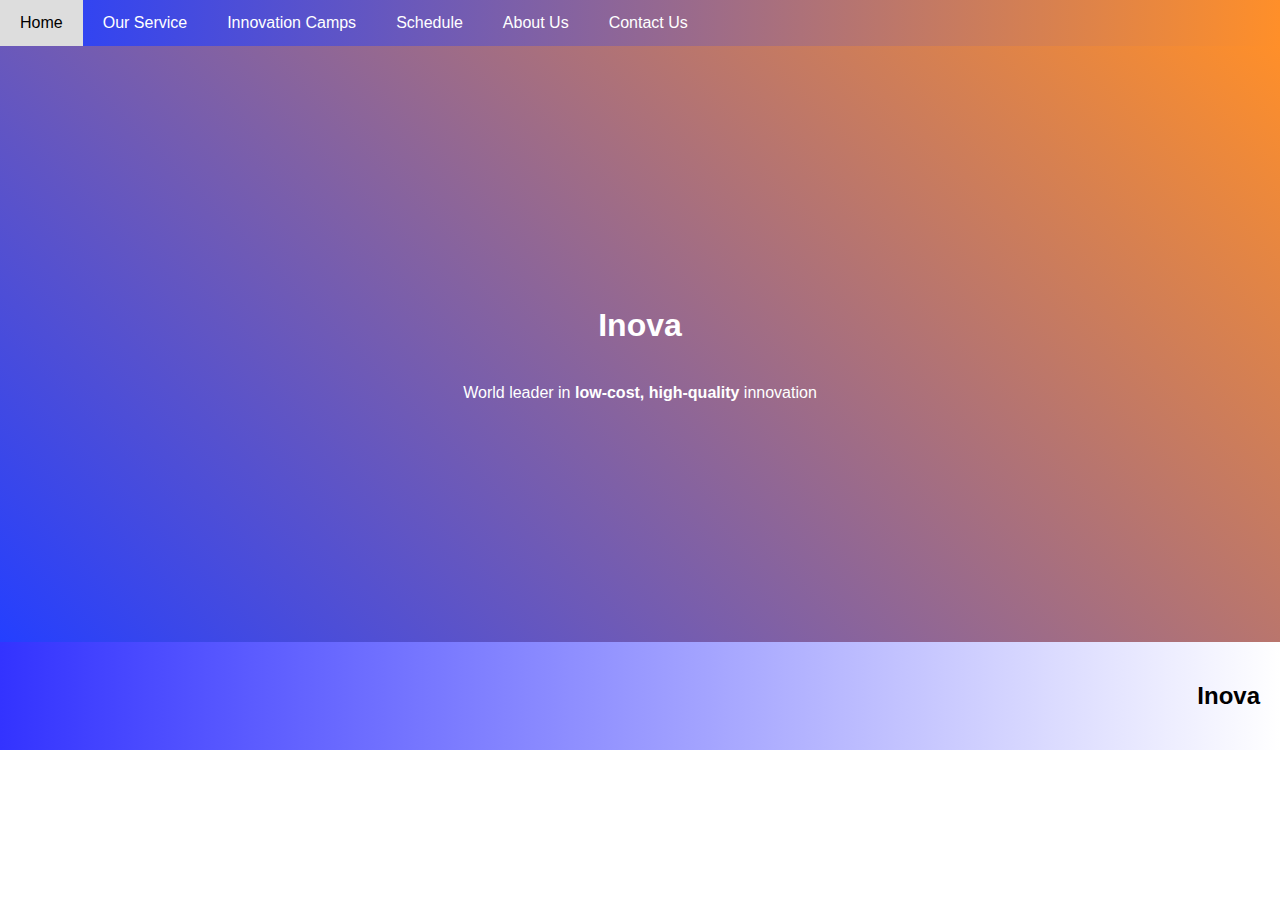
<file: index.html>
<!DOCTYPE html>
<html lang=en-NO>
<head>
<title>Inova - Leader in frugal innovation</title>
<meta charset="UTF-8">
<meta name="viewport" content="width=device-width, initial-scale=1">
<link rel="stylesheet" href="responsive.css">
</head>
<body>


  <div class="navbar">
    <a href="index.html">Home</a>
    <a href="OurService.html">Our Service</a>
    <a href="innocamps.html">Innovation Camps</a>
    <a href="schedule.html">Schedule</a>
    <a href="aboutUs.html">About Us</a>
    <a href="contactUs.html">Contact Us</a>
  </div>

<!--
    <div class="headerMain">
      <div class="frontImage">
        <img src="images/Abstract1.png" alt="Abstract illustration of triangles">
      </div>
    </div>
-->
    <div class="article">
      <h1>Inova</h1>
      <br>
      <p1>World leader in <b>low-cost, high-quality</b> innovation</p1>
    </div>



  <div class="footer">
    <h2>Inova</h2>
  </div>

</body>
</html>
</file>
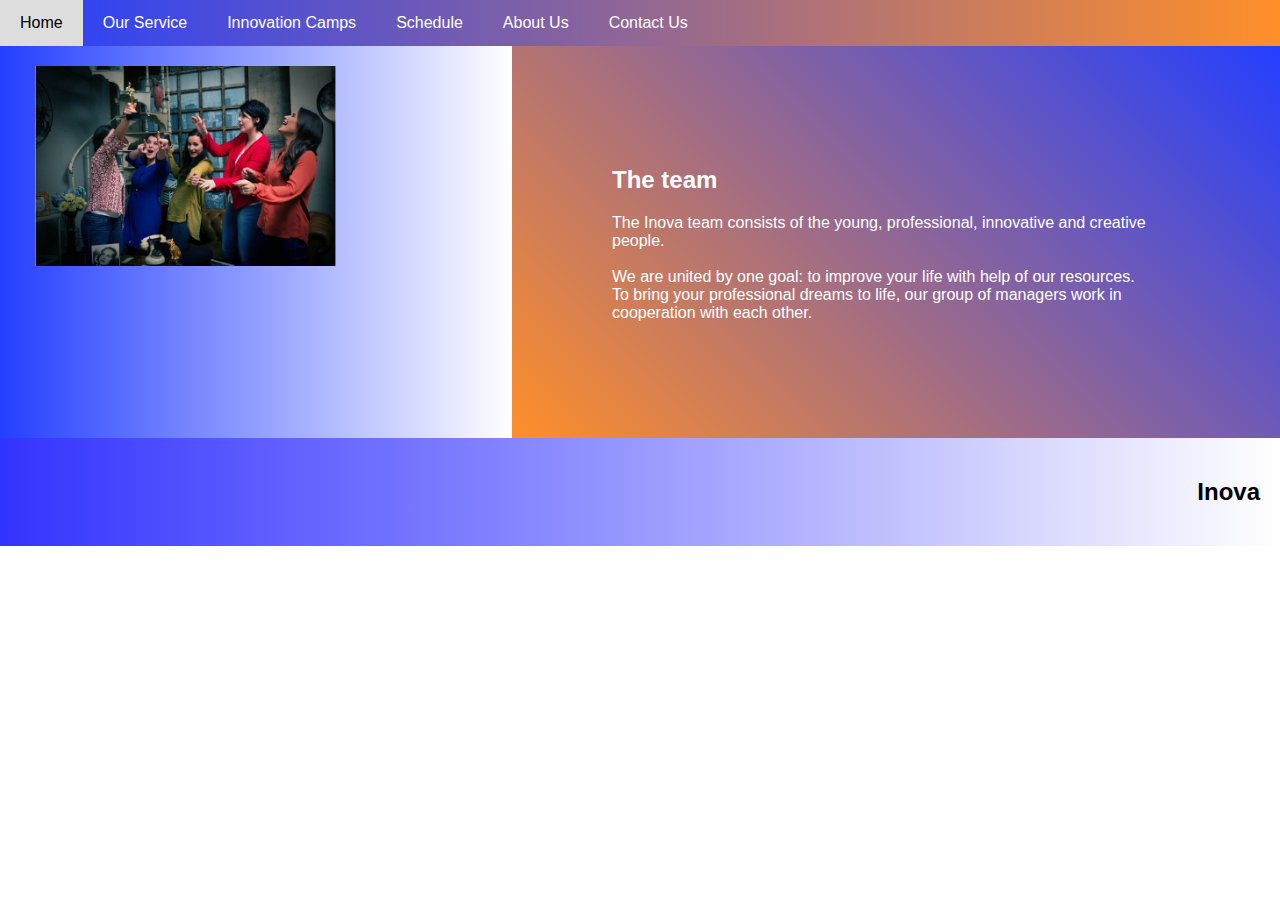
<file: aboutUs.html>
<!DOCTYPE html>
<html lang="en-NO">
<head>
<title>Inova - About Us</title>
<meta charset="utf-8">
<meta name="viewport" content="width=device-width, initial-scale=1">
<link rel="stylesheet" href="responsive.css">
</head>
<body>

  <div class="navbar">
    <a href="index.html">Home</a>
    <a href="OurService.html">Our Service</a>
    <a href="innocamps.html">Innovation Camps</a>
    <a href="schedule.html">Schedule</a>
    <a href="aboutUs.html">About Us</a>
    <a href="contactUs.html">Contact Us</a>
  </div>


  <div class="row">
    <div class="side">
        <img src="images/AboutUs.jpg" alt="Picture of the team pointing upwards and having fun" style="height:200px;margin-left:15px;">
    </div>

    <div class="main">
      <h2>The team</h2>
          <p>The Inova team consists of the young, professional, innovative and creative people. <br><br>We are united by one goal: to improve your life with help of our resources. <br>To bring your professional dreams to life, our group of managers work in cooperation with each other.
          </p>
    </div>
  </div>



  <div class="footer">
    <h2>Inova</h2>
  </div>

</body>
</html>
</file>
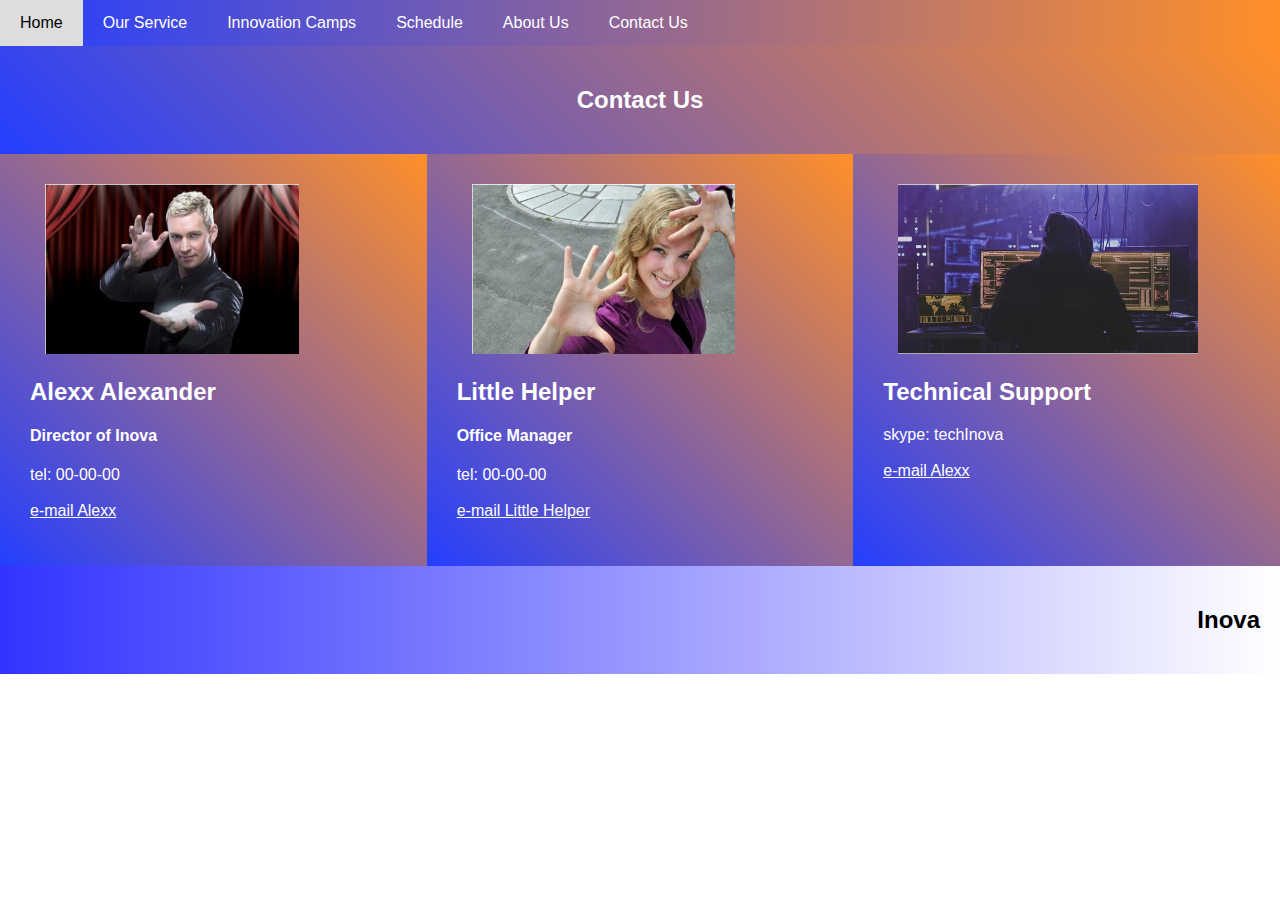
<file: contactUs.html>
<!DOCTYPE html>
<html lang="en-NO">
<head>
<title>Inova - Contact Us</title>
<meta charset="utf-8">
<meta name="viewport" content="width=device-width, initial-scale=1">
<link rel="stylesheet" href="responsive.css">
</head>
<body>

  <div class="navbar">
    <a href="index.html">Home</a>
    <a href="OurService.html">Our Service</a>
    <a href="innocamps.html">Innovation Camps</a>
    <a href="schedule.html">Schedule</a>
    <a href="aboutUs.html">About Us</a>
    <a href="contactUs.html">Contact Us</a>
  </div>

  <div class="headerSub">
      <h2>Contact Us</h2>
  </div>

  <div class="row">
      <div class="column">
        <img src="images/Alexander.jpg" alt="Picture of Inova director" style="height:170px;margin-left:15px;">
        <h2>Alexx Alexander</h2>
        <h4>Director of Inova</h4>
        <p>tel: 00-00-00 <br> <br> <a href="mailto:alexx-alexander@mirror.no">e-mail Alexx</a>
        </p>
      </div>

      <div class="column">
        <img src="images/LittleHelper.jpg" alt="Picture of Inova office manager" style="height:170px;margin-left:15px;">
        <h2>Little Helper</h2>
        <h4>Office Manager</h4>
        <p>tel: 00-00-00 <br> <br> <a href="mailto:little-helper@mirror.no">e-mail Little Helper</a>
        </p>
      </div>

      <div class="column">
        <img src="images/TechSupport.jpg" alt="Picture of Inova tech support" style="height:170px;margin-left:15px;">
        <h2>Technical Support</h2>
        <p>skype: techInova <br> <br> <a href="mailto:tech-support@mirror.no">e-mail Alexx</a>
        </p>
      </div>
  </div>

  <div class="footer">
    <h2>Inova</h2>
  </div>

</body>
</html>
</file>
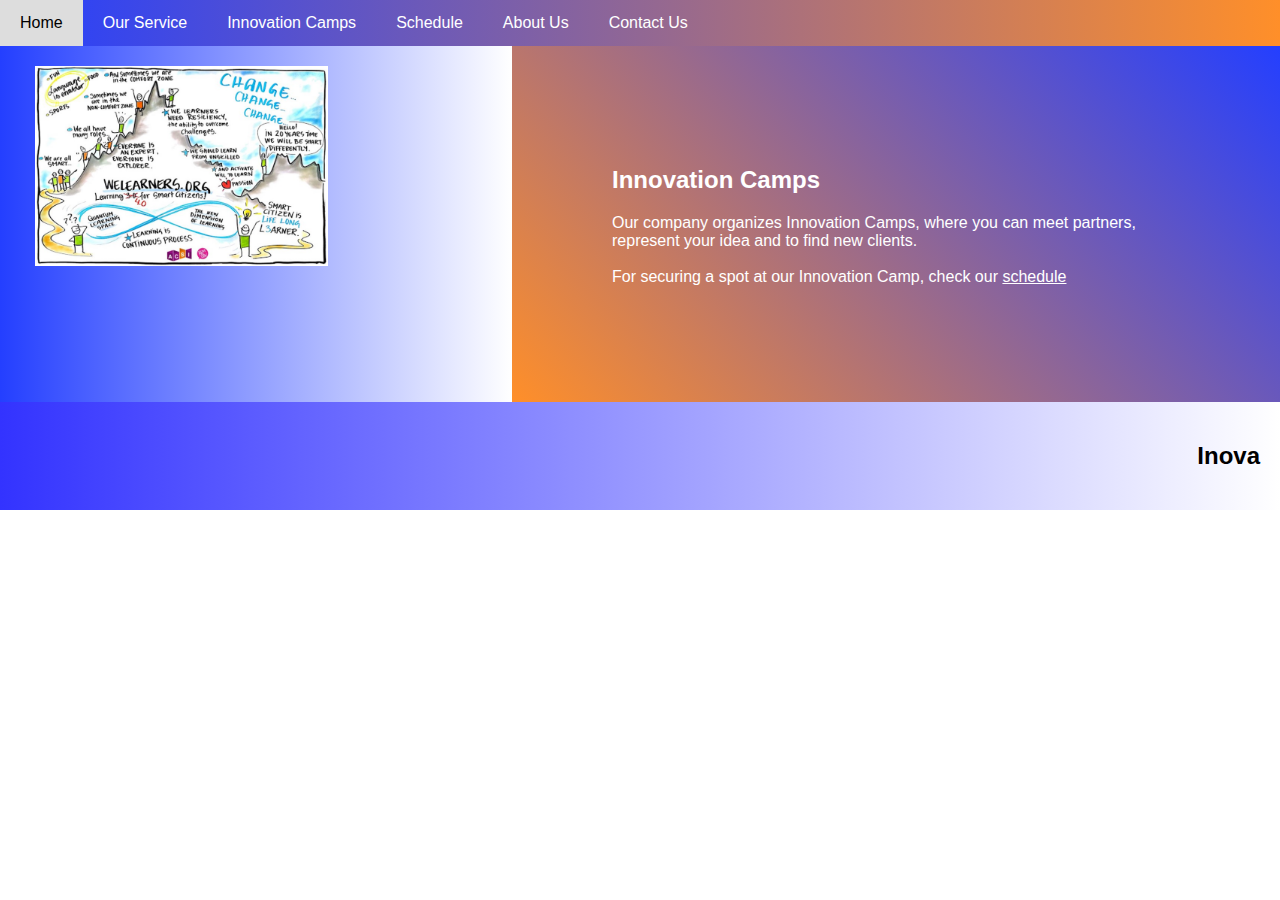
<file: innocamps.html>
<!DOCTYPE html>
<html lang="en-NO">
<head>
<title>Inova - Innovation Camps</title>
<meta charset="utf-8">
<meta name="viewport" content="width=device-width, initial-scale=1">
<link rel="stylesheet" href="responsive.css">
</head>
<body>

  <div class="navbar">
        <a href="index.html">Home</a>
        <a href="OurService.html">Our Service</a>
        <a href="innocamps.html">Innovation Camps</a>
        <a href="schedule.html">Schedule</a>
        <a href="aboutUs.html">About Us</a>
        <a href="contactUs.html">Contact Us</a>
  </div>

  <div class="row">

        <div class="side">
          <img src="images/WeLearners.jpg" alt="Illustrated map of the learning process" style="height:200px;margin-left:15px;">
        </div>

        <div class="main">
          <h2>Innovation Camps</h2>
          <p>Our company organizes Innovation Camps, where you can meet partners, represent your idea and to find new clients.
          <br><br>For securing a spot at our Innovation Camp, check our <a href="schedule.html">schedule</a>
          </p>
        </div>
  </div>

  <div class="footer">
    <h2>Inova</h2>
  </div>

</body>
</html>
</file>
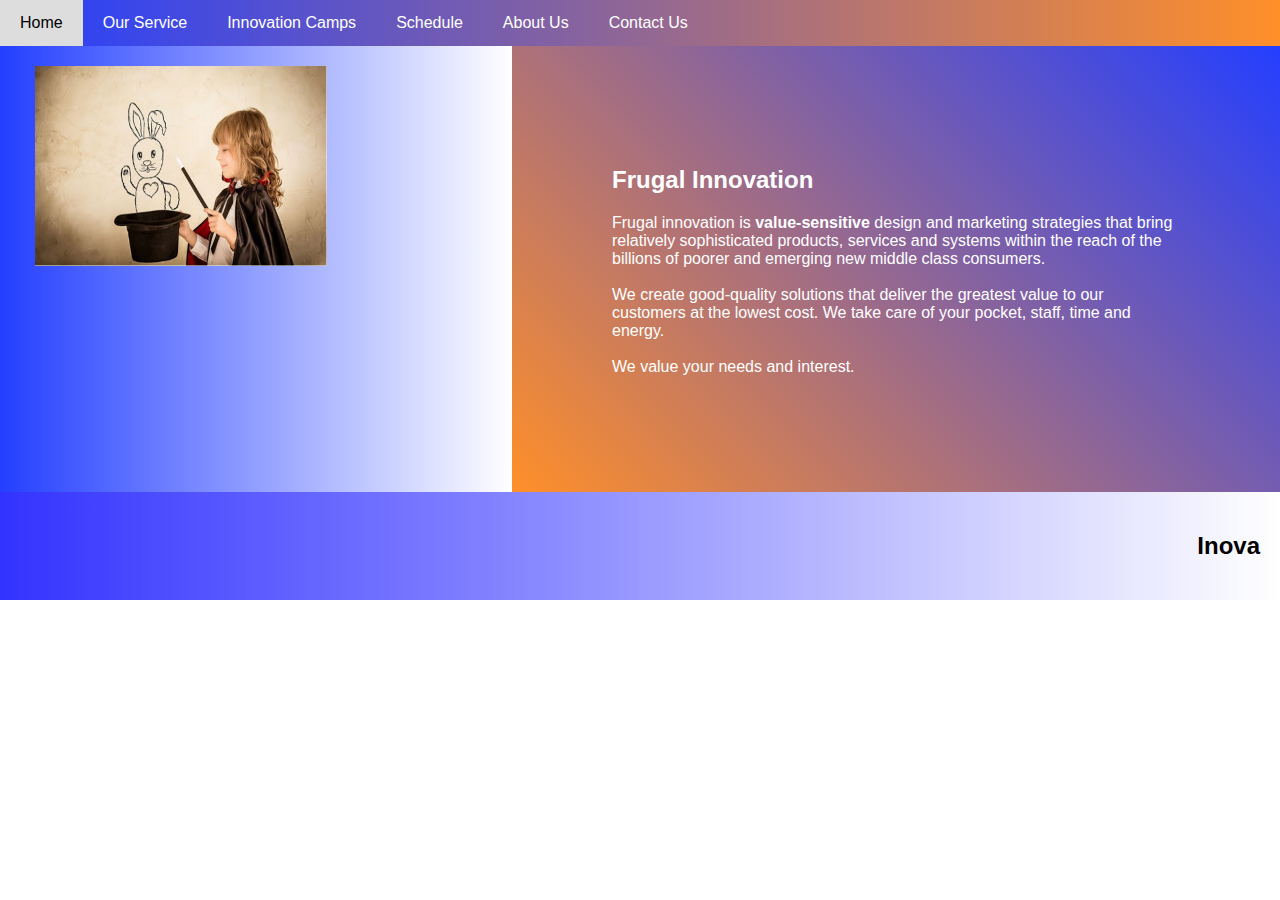
<file: OurService.html>
<!DOCTYPE html>
<html lang="en-NO">
<head>
<title>Inova - Our Service</title>
<meta charset="utf-8">
<meta name="viewport" content="width=device-width, initial-scale=1">
<link rel="stylesheet" href="responsive.css">
</head>
<body>

  <div class="navbar">
    <a href="index.html">Home</a>
    <a href="OurService.html">Our Service</a>
    <a href="innocamps.html">Innovation Camps</a>
    <a href="schedule.html">Schedule</a>
    <a href="aboutUs.html">About Us</a>
    <a href="contactUs.html">Contact Us</a>
  </div>

  <div class="row">
    <div class="side">
        <img src="images/MagicGirl1.jpg" alt="Girl pulling rabbit from a hat" style="height:200px;margin-left:15px;">
    </div>
    <div class="main">
        <h2>Frugal Innovation</h2>
        <p1>Frugal innovation is <b>value-sensitive</b> design and marketing strategies that bring relatively sophisticated products, services and systems within the reach of the billions of poorer and emerging new middle class consumers.</p1>
        <br>
        <br>
        <p2>We create good-quality solutions that deliver the greatest value to our customers at the lowest cost. We take care of your pocket, staff, time and energy. <br><br>We value your needs and interest.</p2>
        </p>
    </div>
    </div>

  <div class="footer">
    <h2>Inova</h2>
  </div>

</body>
</html>
</file>
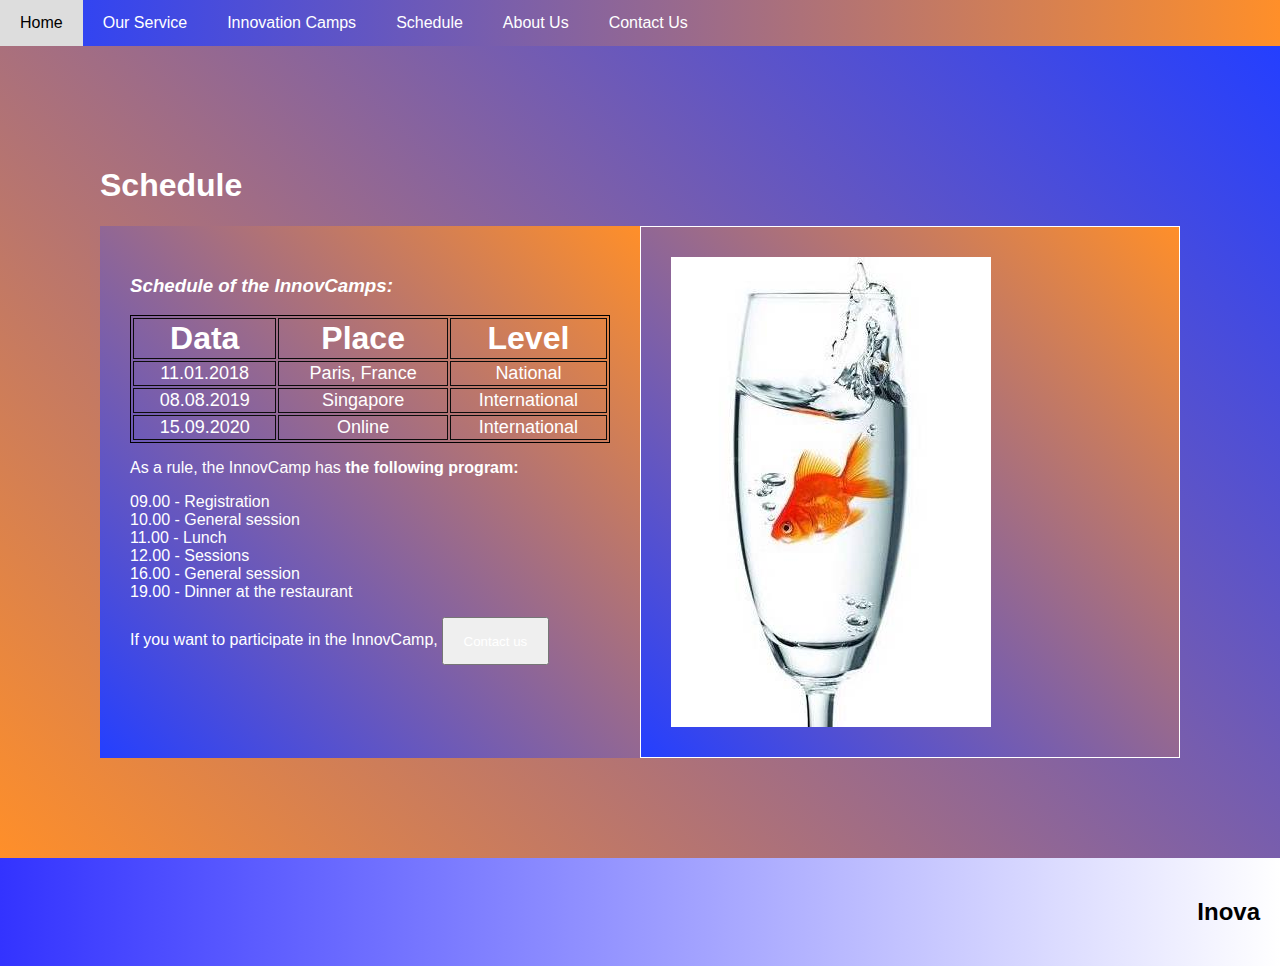
<file: schedule.html>
<!DOCTYPE html>
<html lang="en">
<head>
    <meta charset="UTF-8">
    <title>Inova - Schedule</title>
    <meta name="viewport" content="width=device-width, initial-scale=1">
    <link type="text/css" rel="stylesheet" href="flex-grid.css">
    <link rel="stylesheet" href="responsive.css">
</head>
<body>

<div class="navbar">
    <a href="index.html">Home</a>
    <a href="OurService.html">Our Service</a>
    <a href="innocamps.html">Innovation Camps</a>
    <a href="schedule.html">Schedule</a>
    <a href="aboutUs.html">About Us</a>
    <a href="contactUs.html">Contact Us</a>
</div>
<div class="main">
    <h1 id="schedule">Schedule</h1>
    <div class="row">
        <div class="column left" >
            <h3><p style="display: inline;"><strong><em>Schedule of the InnovCamps: </em></strong></p></h3>

            <table>
                <tr>
                    <th>Data</th>
                    <th>Place</th>
                    <th>Level</th>                                                       <!--table rows-->
                </tr>

                <tr>
                    <td> 11.01.2018</td>                                       <!--table data - table cells--->
                    <td>Paris, France</td>
                    <td>National</td>
                </tr>

                <tr>
                    <td>08.08.2019</td>
                    <td>Singapore</td>
                    <td>International</td>
                </tr>

                <tr>
                    <td>15.09.2020</td>
                    <td>Online</td>
                    <td>International</td>
                </tr>

            </table>

            <p></p>
            <p style="display: inline;"> As a rule, the InnovCamp has
            <p style="display: inline;"><strong> the following program:</strong></p> <br>
            <p>09.00 - Registration <br> 10.00 - General session <br> 11.00 - Lunch <br> 12.00 - Sessions <br>
                16.00 - General session <br> 19.00 - Dinner at the restaurant </p>
            <p>If you want to participate in the InnovCamp,
                <button class="button"><a href="contactUs.html">Contact us</a></button>
            </p>

            <br></br>
        </div>


        <div class="column right" >
            <img src="images/fish.jpg" alt="Fish in water-filled champagne flute">
            <!--the default aspect ratio of images based on an image's width and height attributes so it's valuable t
            o set them to prevent layout shifts.--->
        </div>

    </div>
</div>
    <div class="footer">
        <h2>Inova</h2>
    </div>

</body>
</html>
</file>
<file: responsive.css>
* {
  box-sizing: border-box;
}

body {
  font-family: Arial;
  margin: 0;
}

/* Header on front page*/
.headerMain {
  padding: 60px;
  text-align: center;
  background: #1abc9c;
  background-image: linear-gradient(45deg, #243fff, #ff8f29);
  color: white;
}

/* Header on subpages */
.headerSub {
  padding: 20px;
  text-align: center;
  background: #1abc9c;
  background-image: linear-gradient(45deg, #243fff, #ff8f29);
  color: white;
}

/* Style the front page image */
.frontImage {
  /*max-height: 10px;*/
  background-image: linear-gradient(45deg, #243fff, #ff8f29);
  width: 100%;
}

/* Article/text segments */
.article {
  padding: 240px;
  text-align: center;
  background: #1abc9c;
  background-image: linear-gradient(45deg, #243fff, #ff8f29);
  color: white;
}

/* Style the top navigation bar */
.navbar {
  display: flex;
  background-color: #333;
  background-image: linear-gradient(to right, #243fff, #ff8f29);
}

/* Style the navigation bar links */
.navbar a {
  color: white;
  padding: 14px 20px;
  text-decoration: none;
  text-align: center;
}

/* Change color on hover */
.navbar a:hover {
  background-color: #ddd;
  color: black;
}

/* unvisited link */
a:link {
  color: white;
}

/* visited link */
/*
a:visited {
  color: lightgrey;
}
*/

/* mouse over link */
a:hover {
  color: lightpink;
}

/* selected link */
a:active {
  color: black;
}

/* Column container */
.row {
  display: flex;
  flex-wrap: wrap;
  background-image: linear-gradient(to right, #243fff, #ff8f29);
}

.column {
  flex: 33%;
  color: white;
  background-color: blue;
  background-image: linear-gradient(45deg, #243fff, #ff8f29);
  padding: 30px;
}

/* Create two unequal columns that sits next to each other */
/* Sidebar/left column */

.side {
  flex: 40%;
  background-color: #f1f1f1;
  background-image: linear-gradient(to right, #243fff, white);
  padding: 20px;
}

/* Main column */
.main {
  flex: 60%;
  color: white;
  background-color: #0000ff;
  background-image: linear-gradient(45deg, #ff8f29,#243fff);
  padding: 100px;
}

/* Mutual style for all images
img {
  height:200px;
  margin-left:15px;
  padding: 10px;
  border-radius: 12px;
  box-shadow: 0 4px 8px 0 rgba(0, 0, 0, 0.2), 0 6px 20px 0 rgba(0, 0, 0, 0.19);
}
*/

/* Footer */
.footer {
  color: black;
  padding: 20px;
  text-align: right;
  background: #ddd;
  background-image: linear-gradient(to left, white, #3333ff);
}

/* Responsive layout - when the screen is less than 600px wide, make the columns stack on top of each other instead
of next to each other */
@media screen and (max-width: 600px) {
  .row, .navbar {
    flex: 100%;
    flex-direction: column;
  }
}
</file>
<file: flex-grid.css>
:root{
    font-size: 16px;
    font-family: 'Sriracha', cursive;
}

/*body{*/
/*    background-color: peru;*/
/*    display: grid;*/
/*    grid-template-rows: auto auto auto;*/
/*    !*min-height: 100vh;*!*/
/*    !*height: 100%;*!*/
/*    width: 100%;*/
/*    margin-top: 20px;*/
/*    margin-right: 20px;*/
/*    margin-left: 20px;*/
/*}*/

/* Header/logo Title */
/*.header h1{*/
/*    padding: 10px;*/
/*    width: 100%;*/
/*    !*text-align: left;*!*/
/*    background: violet;*/
/*    color: white;*/
/*    !*display: grid;*!*/
/*    grid-template-columns: 30% 70%;*/
/*}*/


/*.menu {
    /*grid-column: 1/3;*/
    /*grid-row: auto;*/
/*    border: 1px dashed grey;*/
/*    border-radius: 5px;*/
/*    text-align: center;*/
/*}*/


#nav{
    /*text-align: justify;*/
    display: flex;
    justify-content: center;
}

.container {
    display: grid;
    grid-template-columns: auto;
    grid-auto-rows: minmax(100px,100px);
    grid-auto-columns: minmax(100px,200px);
    grid-gap: 1vw;
}


/*.main {*/
/*    !*grid-column: 3/7;*!*/
/*    !*grid-row: auto;*!*/
/*    !*border: 1px dashed grey;*!*/
/*    padding-left: 20px;*/
/*}*/

.right {
    /*grid-column: 7/9;*/
    grid-row: 1/3;
    /*background-image: url("images/fish.jpg");*/
    /*background-size: cover;*/
    display: flex;
    border: 1px solid;
}

a {
    text-decoration: none;
    padding: 20px 20px;
    display: inline-block;
    padding: 1em;
}

a[href="#top"] {
    text-align: left;
    /*background-color:;*/
}

/* unvisited link */
a:link {
    color: rgb(61, 98, 177);
}

/* visited link */
a:visited {
    color: rgb(102, 129, 55);
}

/* mouse over link */
a:hover {
    color: red;
}

/* selected link */
a:active {
    color: rgb(0, 4, 255);
}


ul {
    /*margin: 0;*/
    width: 100%;
    /*padding: 0;*/
    list-style: none;
    background-color: violet;
    text-align: justify;
}


li {
    display: inline;
    padding: 20px;
    /*flex-flow: row wrap;
    justify-content: center;*/
}

li:last-child {
    border-bottom: none;
}

/* Responsive layout - makes the two columns stack on top of each other instead of next to each other */
@media screen and (max-width: 100px) {
    .column {
        width: 100%;
    }
    img {
        margin: auto;

    }
}

/* Create two unequal columns that floats next to each other */
.column {
    float: left;
    padding: 10px;
}


/* Clear floats after the columns */
.row:after {
    content: "";
    display: table;
    clear: both;
}

img {
    display: block;
    height: auto;
    max-width: 100%;
}

table{
    width: 100%;
    border: 1px solid black;
    text-align: center;
    font-size: large;
}
td, th {
    border: 1px solid #0c0c0c;
}
th{
    font-size: xx-large;
}
@media only screen and (max-width:800px) {
    .column {
        width:100%;
        height: auto;
    }
}
</file>
